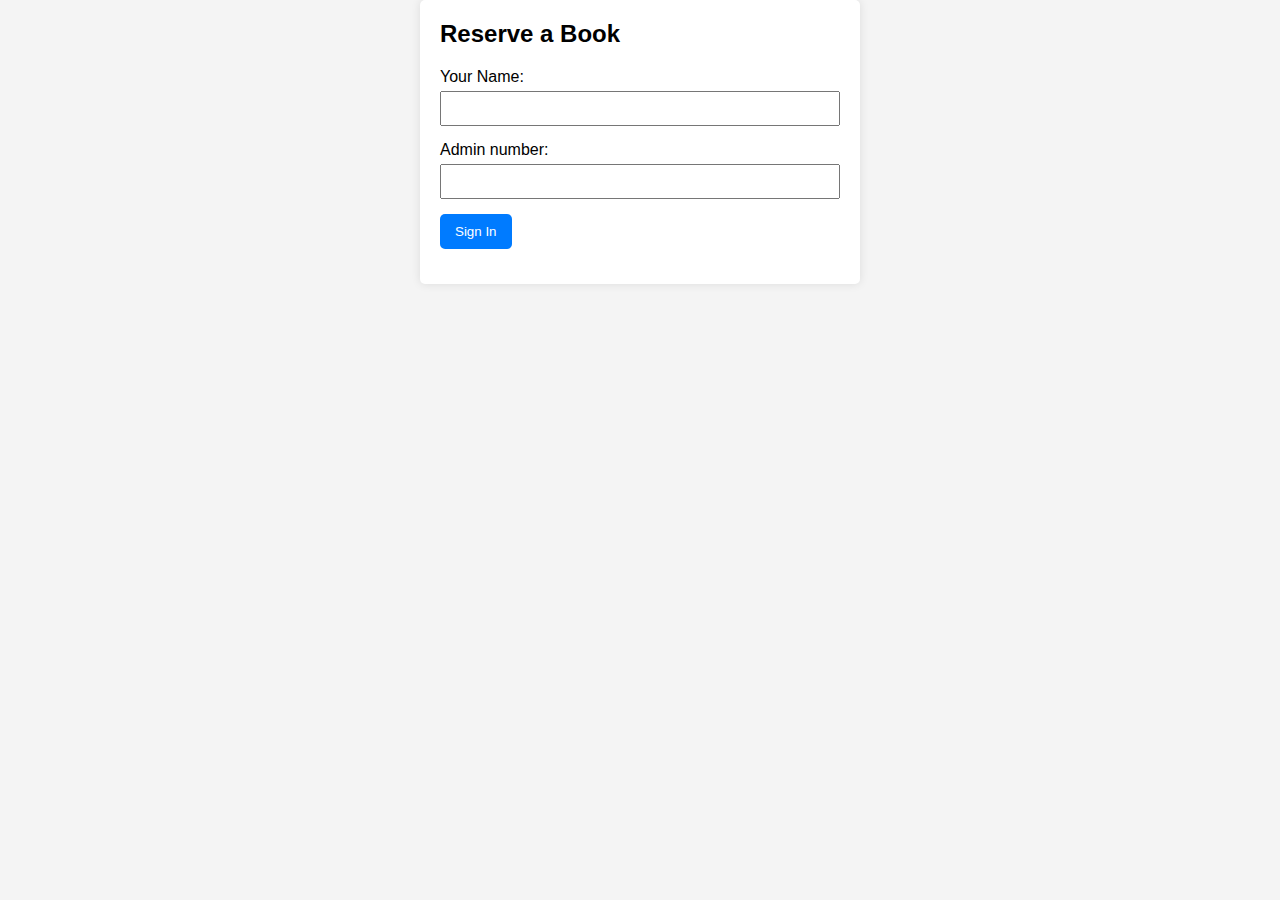
<file: src/index.html>
<!DOCTYPE html>
<html lang="en">
<head>
    <link rel="stylesheet" href="styles.css">
    <meta charset="UTF-8">
    <meta name="viewport" content="width=device-width, initial-scale=1.0">
    <title>Library Sign In</title>
</head>
<body>
    <div class="container">
        <h2>Reserve a Book</h2>
        <form id="reservationForm">
            <div class="form-group">
                <label for="name">Your Name:</label>
                <input type="text" id="name" name="name" required>
            </div>
            <div class="form-group">
                <label for="identity">Admin number:</label>
                <input type="text" id="identity" name="identity" required>
            </div>

            <div class="form-group">
                <button type="button" id="signIn" onClick="passInfo()">Sign In</button> 
            </div>
        </form>
    </div>

    <script>
        function passInfo() {
            var name = document.getElementById('name').value;
            var identity = document.getElementById('identity').value;
            
            if (name === "" || identity === "") {
                alert("Please fill out all required fields.");
                return;
            }
            
            var url = 'main.html?name=' + encodeURIComponent(name) + '&identity=' + encodeURIComponent(identity);
            document.location.href = url;
        }

        document.getElementById('reservationForm').addEventListener('submit', function(event) {
            event.preventDefault();
            passInfo();
        });

    </script>

</body>
</html>
</file>
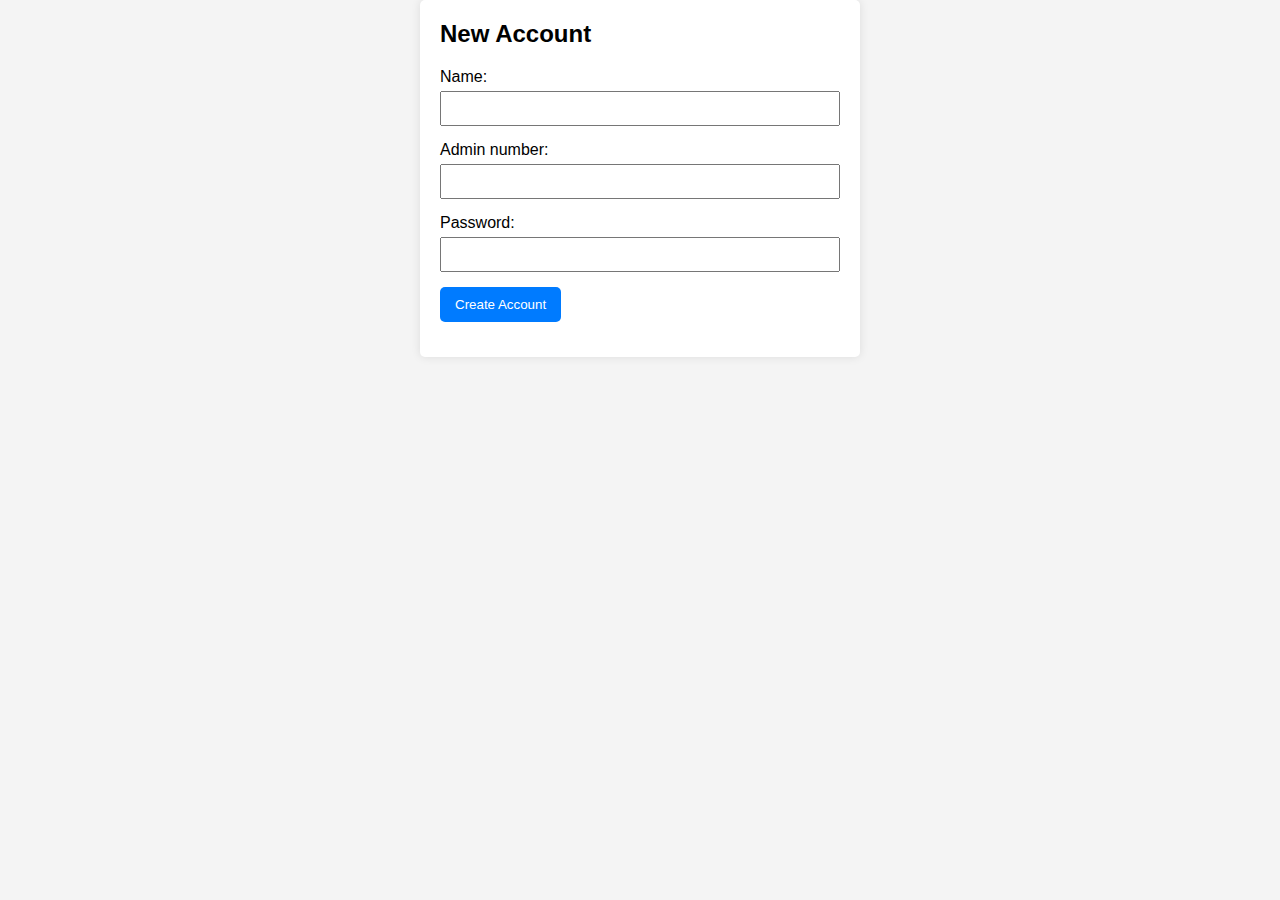
<file: src/webpage/createAcc.html>
<!DOCTYPE html>
<html lang="en">
<head>
    <meta charset="UTF-8">
    <meta name="viewport" content="width=device-width, initial-scale=1.0">
    <title>Library Account Creation</title>
    <link rel="stylesheet" href="styles.css">
</head>
<body>
    <div class="container">
        <h2>New Account</h2>
        <form id="loginForm">
            <div class="form-group">
                <label for="user">Name:</label>
                <input type="text" id="user" name="user" required>
            </div>
            <div class="form-group">
                <label for="identity">Admin number:</label>
                <input type="text" id="identity" name="identity" required>
            </div>
            <div class="form-group">
                <label for="password">Password:</label>
                <input type="password" id="password" name="password" required>
            </div>
            <div class="form-group">
                <button type="submit">Create Account</button>
            </div>
        </form>
    </div>

    <script src="createAcc.js"></script>
    
</body>
</html>
</file>
<file: src/styles.css>
body {
    font-family: Arial, sans-serif;
    background-color: #f4f4f4;
    margin: 0;
}

.container {
    background-color: #fff;
    padding: 20px;
    border-radius: 5px;
    box-shadow: 0 0 10px rgba(0, 0, 0, 0.1);
    max-width: 400px;
    width: 100%;
    margin: auto;
    
}

header {
    padding: 60px;
    text-align: center;
    background: #1abc9c;
    color: white;
    font-size: 30px;
    display: block;
}

header h1 {
    margin: 0;
}

.signOut{
    font-size: 10px;
    text-align: right;
    margin: 10px;
}

.overlay {
    position: fixed;
    display: none;
    width: 100%;
    height: 100%;
    top: 0;
    left: 0;
    right: 0;
    bottom: 0;
    background-color: rgba(0,0,0,0.5);
    z-index: 2;
    cursor: pointer;
}

.overlay-box {
    background-color: #fff;
    padding: 20px;
    border-radius: 5px;
    box-shadow: 0 0 10px rgba(0, 0, 0, 0.1);
    max-width: 400px;
    width: 100%;
    display: none;

    margin: auto;
    position: fixed;
    display: none;
    z-index: 3;
    cursor: pointer;

    top: 50%;
    left: 50%;
    transform: translate(-50%, -50%);
}


h2 {
    margin-top: 0;
}

.form-group {
    margin-bottom: 15px;
}
.form-group label {
    display: block;
    margin-bottom: 5px;
}
.form-group input {
    width: 100%;
    padding: 8px;
    box-sizing: border-box;
}
.dropbtn{
    width: 100%;
    padding-top: 5px;
    margin-bottom: 20px;
    box-sizing: border-box;
}
.form-group button {
    padding: 10px 15px;
    background-color: #007BFF;
    color: #fff;
    border: none;
    border-radius: 5px;
    cursor: pointer;
}
.form-group button:hover {
    background-color: #0056b3;
}
.confirmation {
    display: none;
    margin-top: 20px;
}



main {
    padding: 20px;
}

#books {
    display: flex;
    flex-wrap: wrap;
    gap: 20px;
    justify-content: center;
}

.book {
    border: 1px solid #ccc;
    padding: 10px;
    width: 200px;
    text-align: center;
}

.book img {
    max-width: 100%;
    height: auto;
}

.book button {
    background-color: #28a745;
    color: white;
    border: none;
    padding: 10px;
    cursor: pointer;
}

.book button:hover {
    background-color: #218838;
}
</file>
<file: src/webpage/styles.css>
body {
    font-family: Arial, sans-serif;
    background-color: #f4f4f4;
    margin: 0;
}

.container {
    background-color: #fff;
    padding: 20px;
    border-radius: 5px;
    box-shadow: 0 0 10px rgba(0, 0, 0, 0.1);
    max-width: 400px;
    width: 100%;
    margin: auto;
    
}

header {
    padding: 60px;
    text-align: center;
    background: #1abc9c;
    color: white;
    font-size: 30px;
    display: block;
}

header h1 {
    margin: 0;
}

.signOut{
    font-size: 10px;
    text-align: right;
    margin: 10px;
}

.overlay {
    position: fixed;
    display: none;
    width: 100%;
    height: 100%;
    top: 0;
    left: 0;
    right: 0;
    bottom: 0;
    background-color: rgba(0,0,0,0.5);
    z-index: 2;
    cursor: pointer;
}

.overlay-box {
    background-color: #fff;
    padding: 20px;
    border-radius: 5px;
    box-shadow: 0 0 10px rgba(0, 0, 0, 0.1);
    max-width: 400px;
    width: 100%;
    display: none;

    margin: auto;
    position: fixed;
    display: none;
    z-index: 3;
    cursor: pointer;

    top: 50%;
    left: 50%;
    transform: translate(-50%, -50%);
}


h2 {
    margin-top: 0;
}

.form-group {
    margin-bottom: 15px;
}
.form-group label {
    display: block;
    margin-bottom: 5px;
}
.form-group input {
    width: 100%;
    padding: 8px;
    box-sizing: border-box;
}
.dropbtn{
    width: 100%;
    padding-top: 5px;
    margin-bottom: 20px;
    box-sizing: border-box;
}
.form-group button {
    padding: 10px 15px;
    background-color: #007BFF;
    color: #fff;
    border: none;
    border-radius: 5px;
    cursor: pointer;
}
.form-group button:hover {
    background-color: #0056b3;
}
.confirmation {
    display: none;
    margin-top: 20px;
}



main {
    padding: 20px;
}

#books {
    display: flex;
    flex-wrap: wrap;
    gap: 20px;
    justify-content: center;
}

.book {
    border: 1px solid #ccc;
    padding: 10px;
    width: 200px;
    text-align: center;
}

.book img {
    max-width: 100%;
    height: auto;
}

.book button {
    background-color: #28a745;
    color: white;
    border: none;
    padding: 10px;
    cursor: pointer;
}

.book button:hover {
    background-color: #218838;
}
</file>
